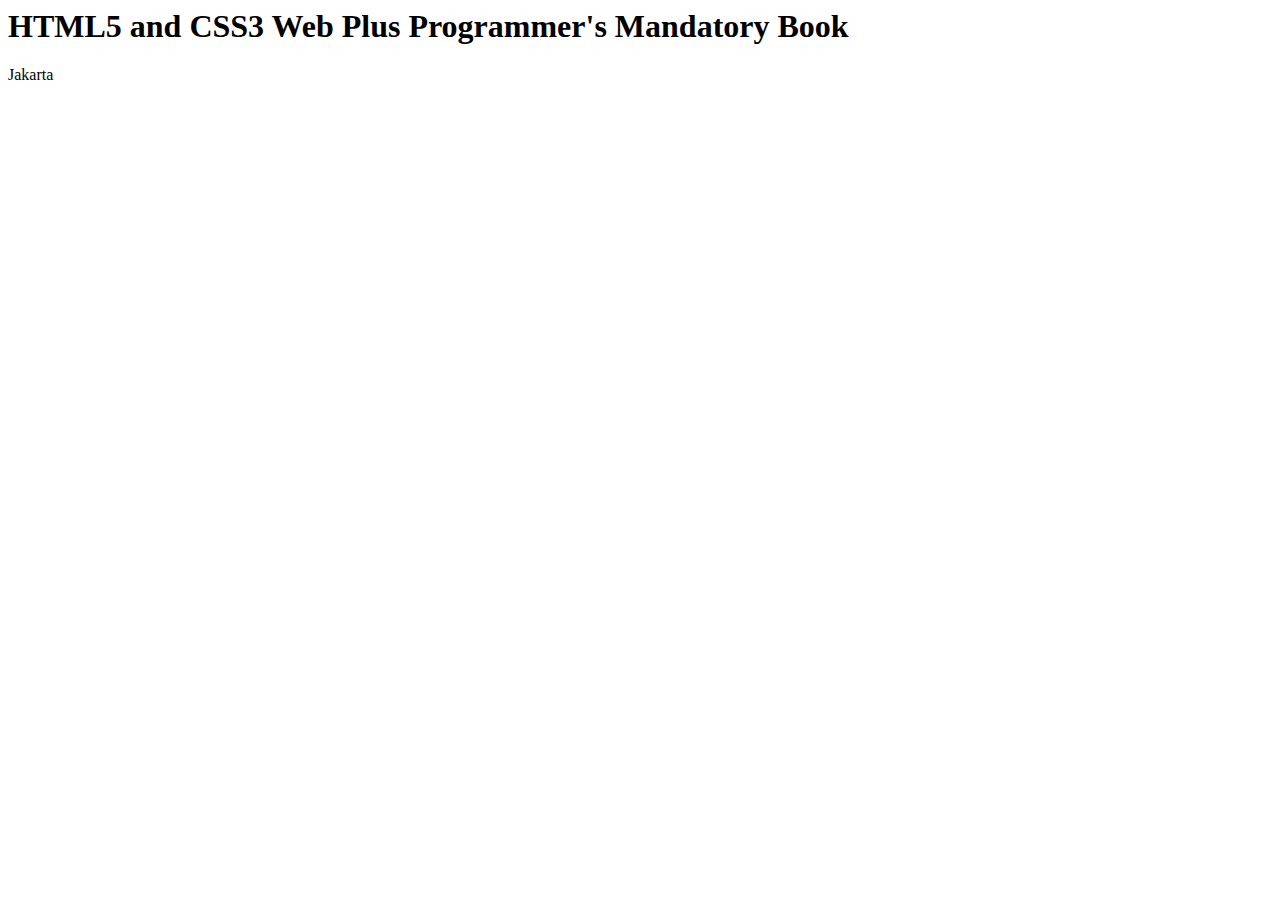
<file: index.html.html>
<! DOCTYPE HTML>
<html>
    <head>
        <title> Linked Style Sheet </title>
        <link rel= "stylesheet"href = "style.css"type = "text / css">
    </head>
    <body>
        <h1>HTML5 and CSS3 Web Plus Programmer's Mandatory Book </h1>
        <p> Jakarta </p>
    </body>
    </html>
</file>
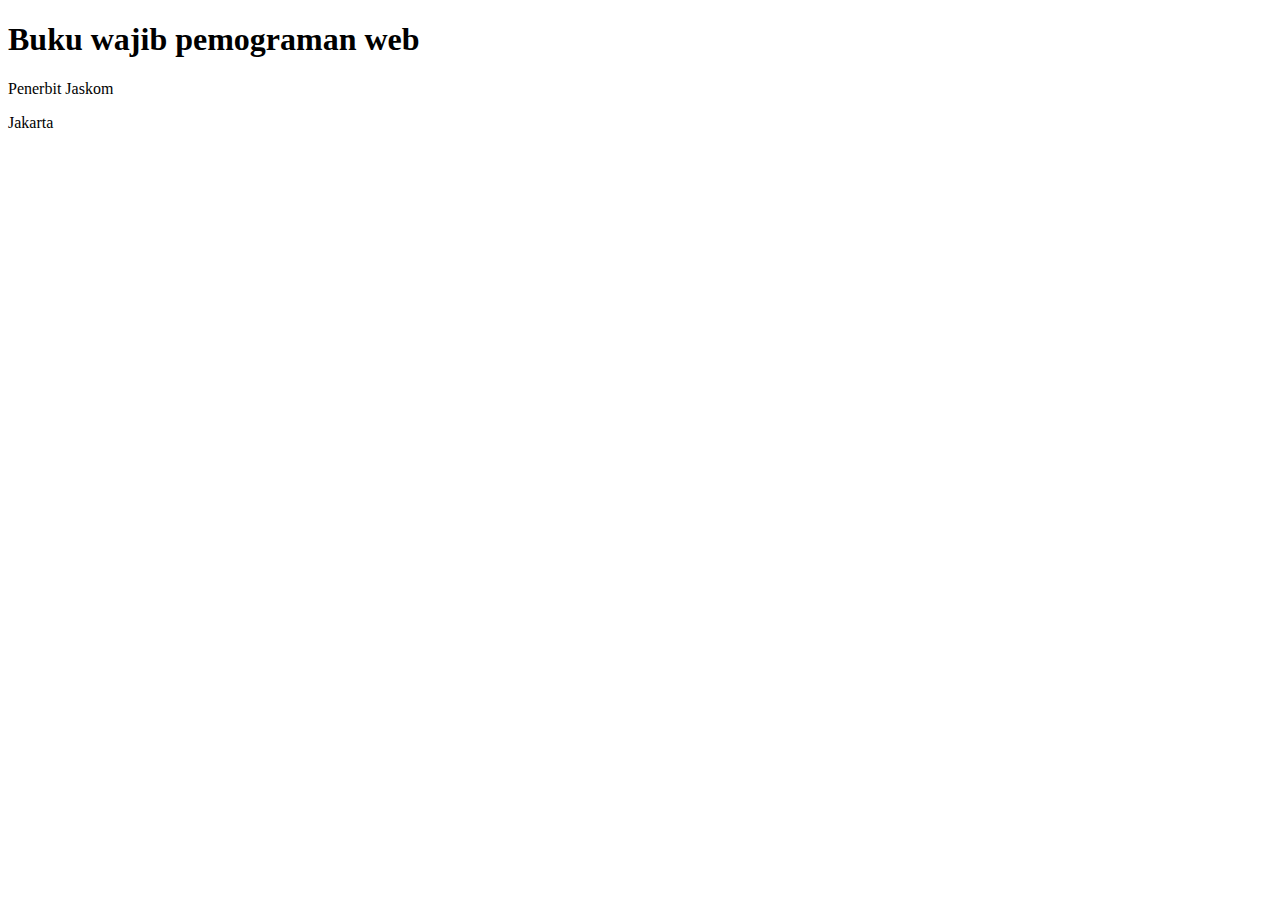
<file: inline.html.html>
<!DOCTYPE HTML>

<html>
    <head>
        <title> Inline Style Sheet </title>

    </head>

    <body>
        <h1> Buku wajib pemograman web </h1>
        <p stle= "border :1px solid"> Penerbit Jaskom </p>
        <p> Jakarta </p>
    </body>
    </html>
</file>
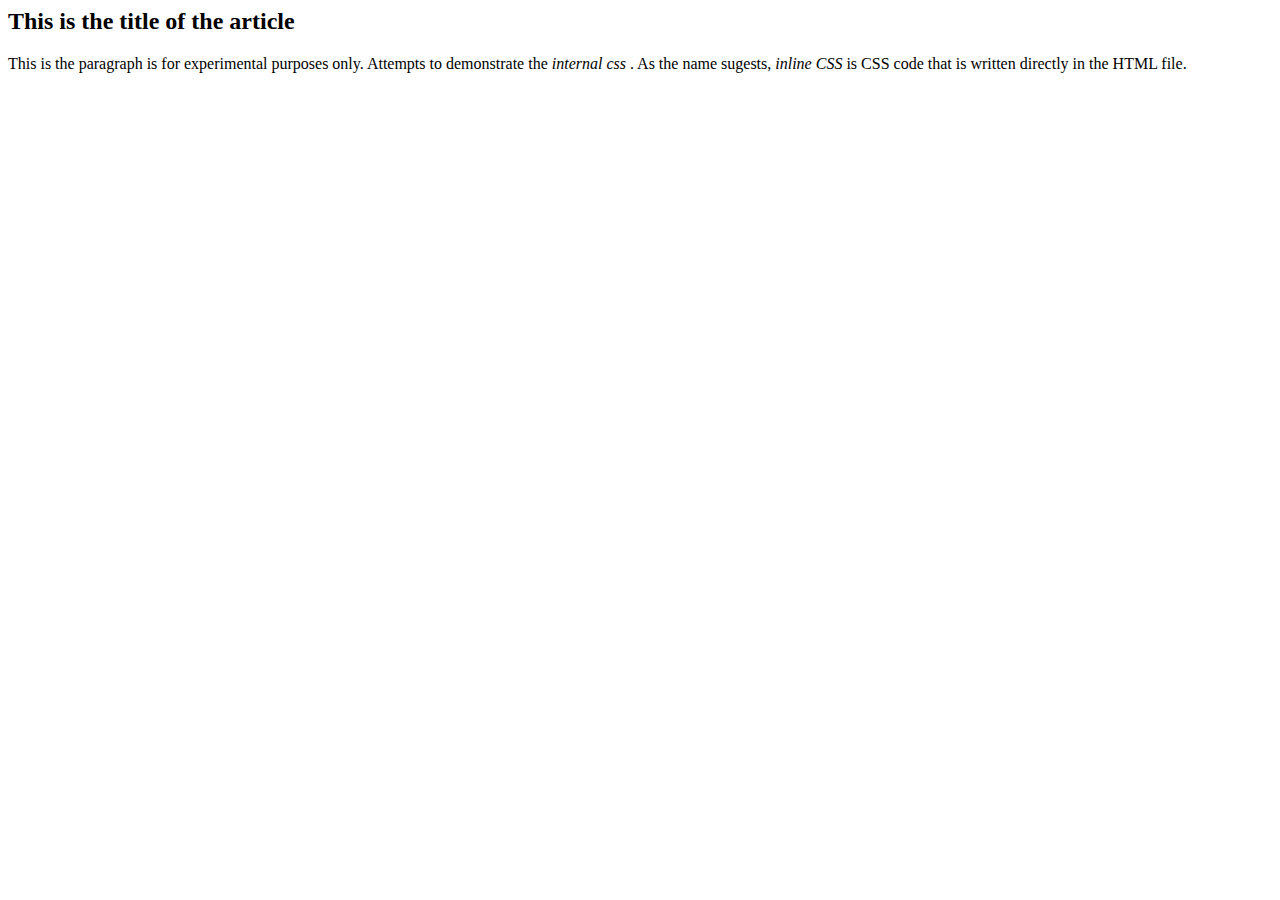
<file: Pertemuan 3 tugas 1.html>
<! DOCTYPE html>
<html>
    <head>
        <title> Internal CSS Example </title>
        <! -internal css writing in the tag hed ->
        <style type = "text / css">
            p {
                font-family: serif;
                line-height: 1.75em;
                font-size: 18px;
            
            }
            i {
                font-family: sans;
                color:orange;
            }
            </style>
    </head>
<body>
    <! - internal css writing in body tag ->
    <style type = "text / css">
        h2 {
            font-family:sans;
            color:# 333;
        }
    </style>
    <h2> This is the title of the article </h2>
    <p> This is the paragraph is for experimental purposes only. Attempts to demonstrate the <i> internal css </i>. As the name sugests, <i> inline CSS </i> is CSS code that is written directly in the HTML file. </p>
</body>
</html>
</file>
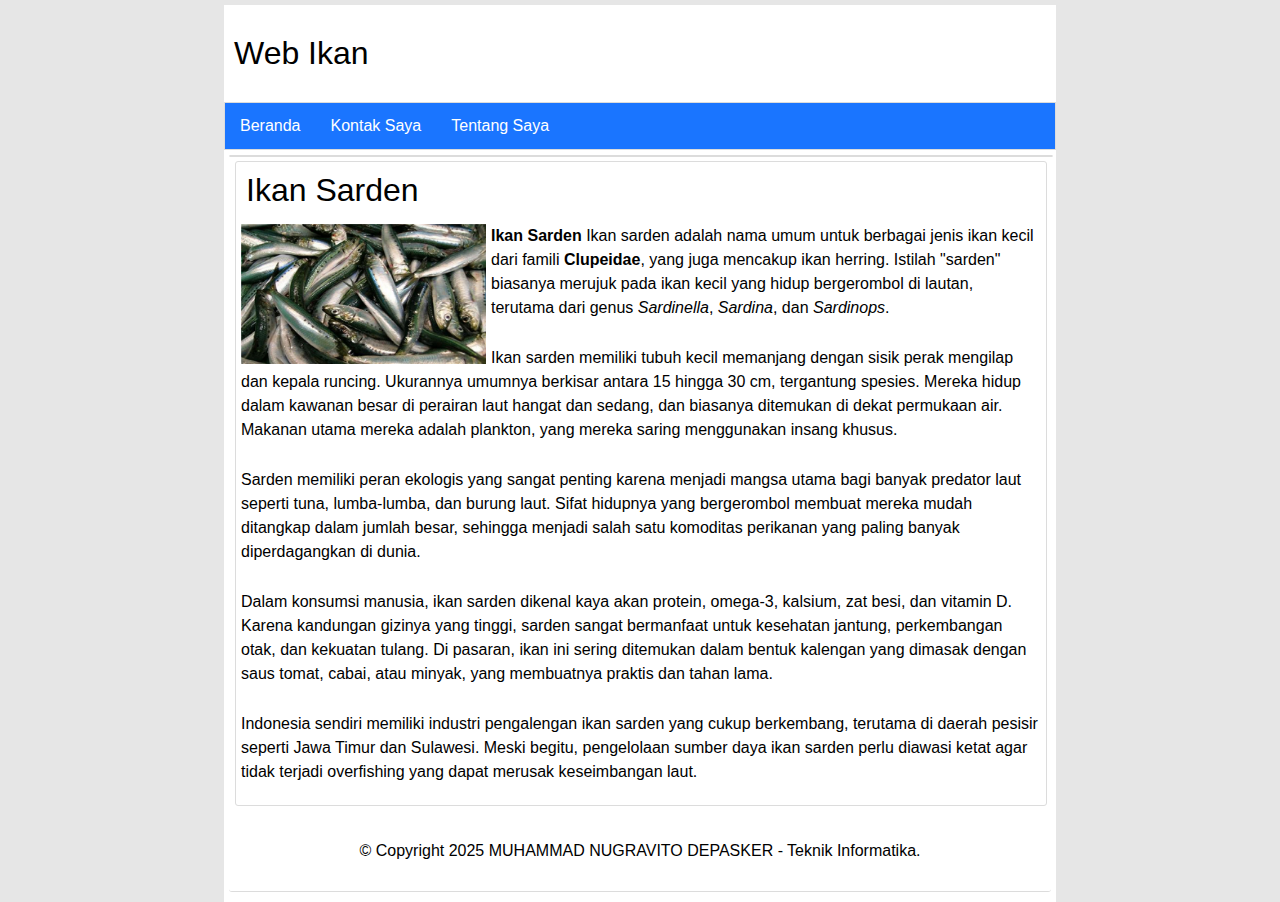
<file: Pertemuan 4/ikan-sarden.html>
<!DOCTYPE html>
<html lang="id">
<head>
    <meta charset="UTF-8">
    <title>Beranda</title>
    <link rel="stylesheet" type="text/css" href="style.css">
    <meta name="viewport" content="width=device-width, initial-scale=1.0">
    <meta http-equiv="X-UA-Compatible" content="ie=edge">
</head>
<body>
    <div class="container">
        <header>
            <div class="logo">
                Web Ikan
            </div>
        </header>

        <nav>
            <ul>
                <li><a href="index.html">Beranda</a></li>
                <li><a href="kontak-saya.html">Kontak Saya</a></li>
                <li><a href="tentang-saya.html">Tentang Saya</a></li>
            </ul>
        </nav>

        <article>
            <div class="isi">
                <div class="judul">Ikan Sarden</div>
                <img src="Ikan-sarden.jpg" width="245" height="140" alt="Gambar Ikan Sarden">
        
                <p><strong>Ikan Sarden</strong> Ikan sarden adalah nama umum untuk berbagai jenis ikan kecil dari famili <strong>Clupeidae</strong>, yang juga mencakup ikan herring. Istilah "sarden" biasanya merujuk pada ikan kecil yang hidup bergerombol di lautan, terutama dari genus <em>Sardinella</em>, <em>Sardina</em>, dan <em>Sardinops</em>.</p>
        
                <p>Ikan sarden memiliki tubuh kecil memanjang dengan sisik perak mengilap dan kepala runcing. Ukurannya umumnya berkisar antara 15 hingga 30 cm, tergantung spesies. Mereka hidup dalam kawanan besar di perairan laut hangat dan sedang, dan biasanya ditemukan di dekat permukaan air. Makanan utama mereka adalah plankton, yang mereka saring menggunakan insang khusus.</p>
        
                <p>Sarden memiliki peran ekologis yang sangat penting karena menjadi mangsa utama bagi banyak predator laut seperti tuna, lumba-lumba, dan burung laut. Sifat hidupnya yang bergerombol membuat mereka mudah ditangkap dalam jumlah besar, sehingga menjadi salah satu komoditas perikanan yang paling banyak diperdagangkan di dunia.</p>
        
                <p>Dalam konsumsi manusia, ikan sarden dikenal kaya akan protein, omega-3, kalsium, zat besi, dan vitamin D. Karena kandungan gizinya yang tinggi, sarden sangat bermanfaat untuk kesehatan jantung, perkembangan otak, dan kekuatan tulang. Di pasaran, ikan ini sering ditemukan dalam bentuk kalengan yang dimasak dengan saus tomat, cabai, atau minyak, yang membuatnya praktis dan tahan lama.</p>
        
                <p>Indonesia sendiri memiliki industri pengalengan ikan sarden yang cukup berkembang, terutama di daerah pesisir seperti Jawa Timur dan Sulawesi. Meski begitu, pengelolaan sumber daya ikan sarden perlu diawasi ketat agar tidak terjadi overfishing yang dapat merusak keseimbangan laut.</p>
            </div>
        </article>        
        

        <footer>
            <p>&copy; Copyright 2025 MUHAMMAD NUGRAVITO DEPASKER - Teknik Informatika.</p>
        </footer>
    </div>
</body>
</html>
</file>
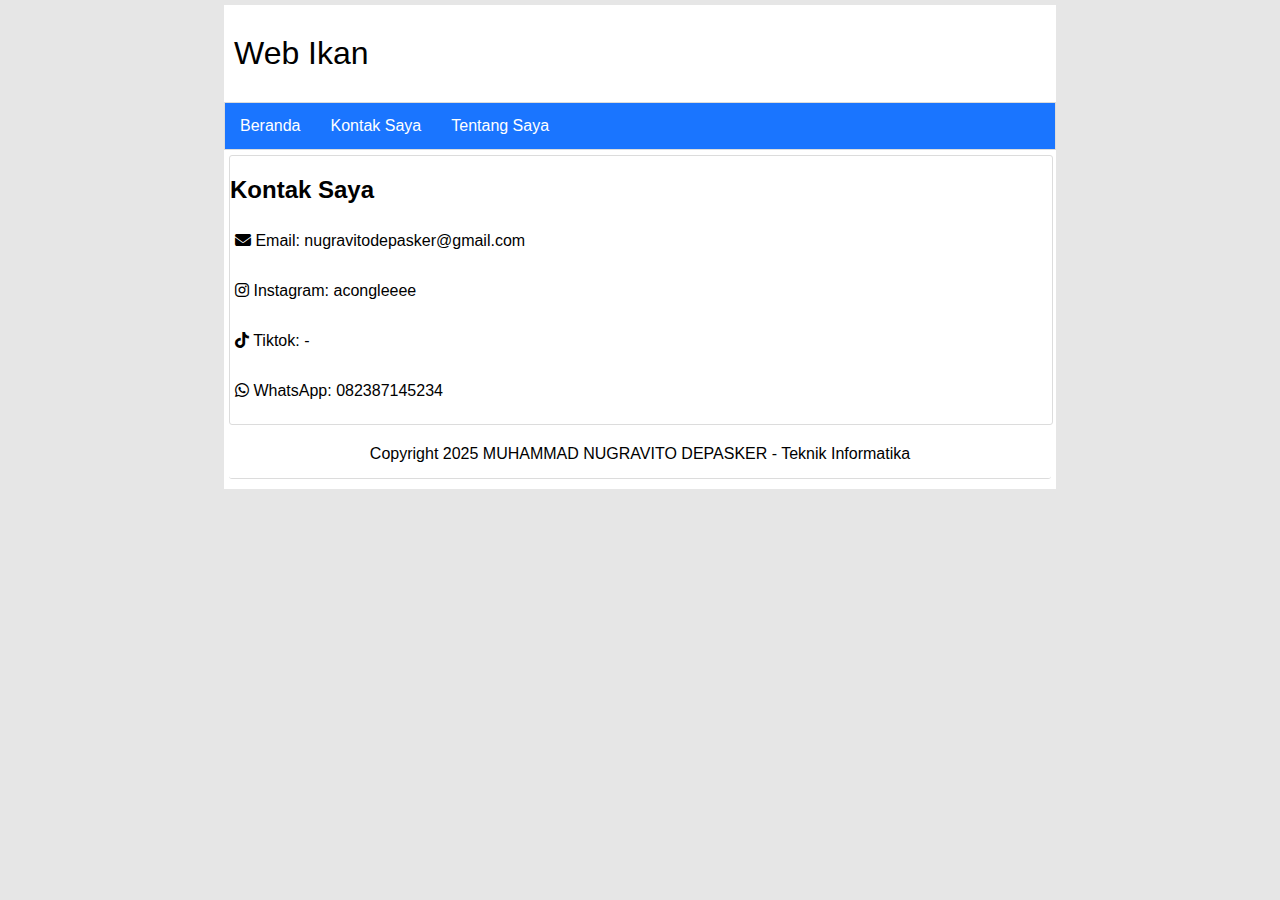
<file: Pertemuan 4/kontak-saya.html>
<!DOCTYPE html>
<html lang="id">
<head>
    <meta charset="UTF-8">
    <title>Kontak Saya</title>
    <link rel="stylesheet" type="text/css" href="style.css">
    <link rel="stylesheet" href="https://cdnjs.cloudflare.com/ajax/libs/font-awesome/6.5.0/css/all.min.css">
</head>
<body>
    <div class="container">
        <header>
            <div class="logo">Web Ikan</div>
        </header>

        <nav>
            <ul>
                <li><a href="index.html">Beranda</a></li>
                <li><a href="kontak-saya.html">Kontak Saya</a></li>
                <li><a href="tentang-saya.html">Tentang Saya</a></li>
            </ul>
        </nav>

        <article>
            <h2>Kontak Saya</h2>
            <p><i class="fas fa-envelope"></i> Email: nugravitodepasker@gmail.com</p>
            <p><i class="fab fa-instagram"></i> Instagram: acongleeee</p>
            <p><i class="fab fa-tiktok"></i> Tiktok: -</p>
            <p><i class="fab fa-whatsapp"></i> WhatsApp: 082387145234</p>
        </article>

        <footer>
            Copyright 2025 MUHAMMAD NUGRAVITO DEPASKER - Teknik Informatika
        </footer>
    </div>
</body>
</html>
</file>
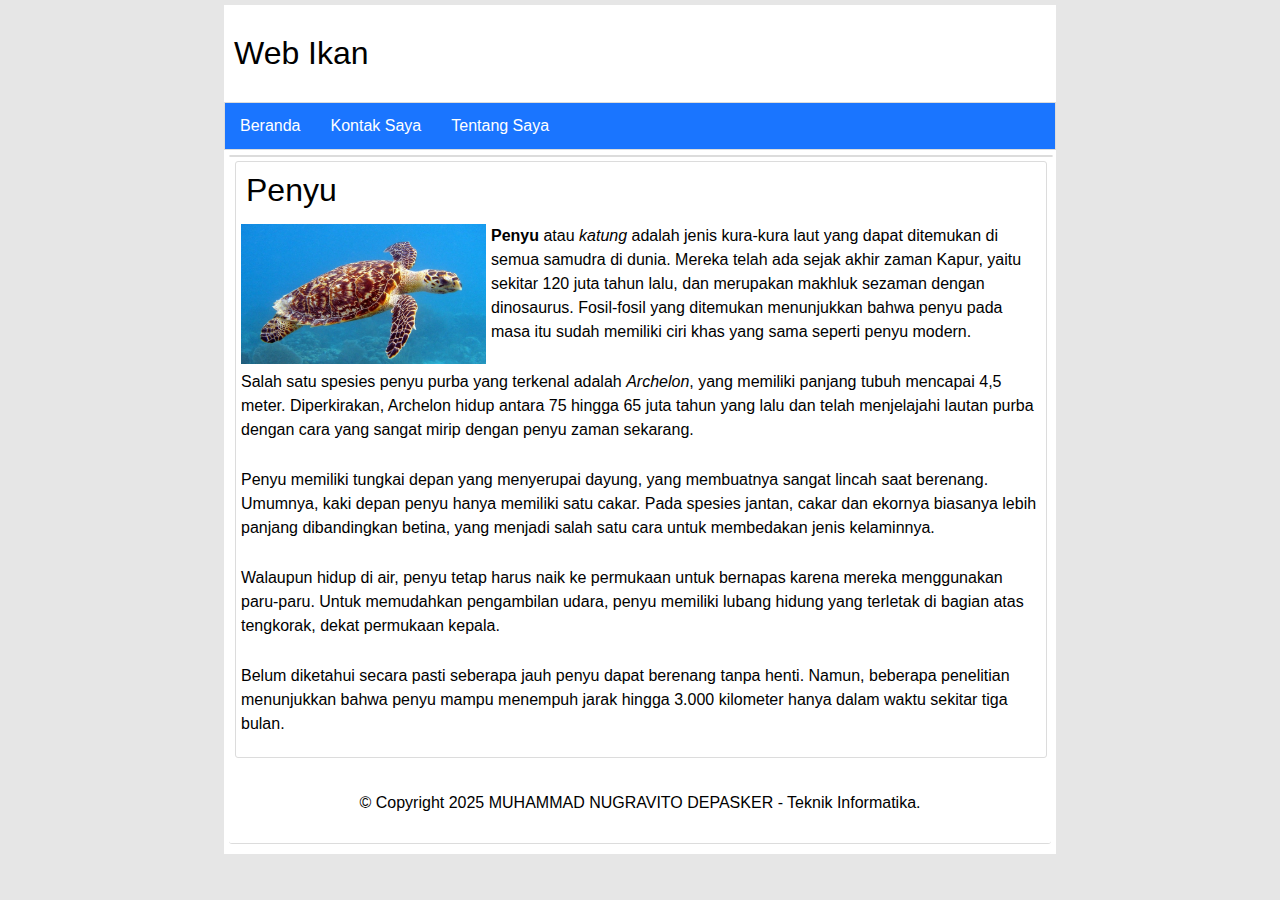
<file: Pertemuan 4/penyu.html>
<!DOCTYPE html>
<html lang="id">
<head>
    <meta charset="UTF-8">
    <title>Beranda</title>
    <link rel="stylesheet" type="text/css" href="style.css">
    <meta name="viewport" content="width=device-width, initial-scale=1.0">
    <meta http-equiv="X-UA-Compatible" content="ie=edge">
</head>
<body>
    <div class="container">
        <header>
            <div class="logo">
                Web Ikan
            </div>
        </header>

        <nav>
            <ul>
                <li><a href="index.html">Beranda</a></li>
                <li><a href="kontak-saya.html">Kontak Saya</a></li>
                <li><a href="tentang-saya.html">Tentang Saya</a></li>
            </ul>
        </nav>

        <article>
            <div class="isi">
                <div class="judul">Penyu</div>
                <img src="penyu.jpg" width="245" height="140" alt="Gambar Penyu">
                
                <p><strong>Penyu</strong> atau <em>katung</em> adalah jenis kura-kura laut yang dapat ditemukan di semua samudra di dunia. Mereka telah ada sejak akhir zaman Kapur, yaitu sekitar 120 juta tahun lalu, dan merupakan makhluk sezaman dengan dinosaurus. Fosil-fosil yang ditemukan menunjukkan bahwa penyu pada masa itu sudah memiliki ciri khas yang sama seperti penyu modern.</p>

                <p>Salah satu spesies penyu purba yang terkenal adalah <em>Archelon</em>, yang memiliki panjang tubuh mencapai 4,5 meter. Diperkirakan, Archelon hidup antara 75 hingga 65 juta tahun yang lalu dan telah menjelajahi lautan purba dengan cara yang sangat mirip dengan penyu zaman sekarang.</p>

                <p>Penyu memiliki tungkai depan yang menyerupai dayung, yang membuatnya sangat lincah saat berenang. Umumnya, kaki depan penyu hanya memiliki satu cakar. Pada spesies jantan, cakar dan ekornya biasanya lebih panjang dibandingkan betina, yang menjadi salah satu cara untuk membedakan jenis kelaminnya.</p>

                <p>Walaupun hidup di air, penyu tetap harus naik ke permukaan untuk bernapas karena mereka menggunakan paru-paru. Untuk memudahkan pengambilan udara, penyu memiliki lubang hidung yang terletak di bagian atas tengkorak, dekat permukaan kepala.</p>

                <p>Belum diketahui secara pasti seberapa jauh penyu dapat berenang tanpa henti. Namun, beberapa penelitian menunjukkan bahwa penyu mampu menempuh jarak hingga 3.000 kilometer hanya dalam waktu sekitar tiga bulan.</p>
            </div>
        </article>

        <footer>
            <p>&copy; Copyright 2025 MUHAMMAD NUGRAVITO DEPASKER - Teknik Informatika.</p>
        </footer>
    </div>
</body>
</html>
</file>
<file: style.css>
body {
    background:# 999999;
}
h1 {
    font-size: 18pt;
    color:# FF0000;
}
P{
    color:red;
    font-weight: bold;
    text-decoration: underline
}
</file>
<file: Pertemuan 4/style.css>
body {
    font-family: Arial, Helvetica, sans-serif;
    background: #e6e6e6;
    padding: 0;
    margin: 0;
}

.container {
    width: 65%;
    height: auto;
    background: white;
    margin: auto;
    margin-top: 5px;
    padding-bottom: 5px;
}

.logo {
    font-size: xx-large;
    padding: 30px 0 30px 10px;
}

nav ul {
    list-style-type: none;
    margin: 0;
    padding: 0;
    overflow: hidden;
    background-color: #1a75ff;
    border: 1px solid gainsboro;
}

nav li {
    float: left;
}

nav li a{
    display: inline-block;
    color: #ffffff;
    text-align: center;
    padding: 14px 15px;
    text-decoration: none;
}

nav li a:hover {
    opacity: 0.9;
    background-color: #3385ff;
}

article {
    width: 98.8%;
    height: auto;
    border-radius: 3px;
    margin: 5px 5px 5px 5px ;
    border: 1px solid gainsboro;
    clear: both;
}

article p {
    padding: 5px 6px 5px 5px;
    line-height: 1.5;
}

article .konten {
    width: 23.5%;
    height: auto;
    margin: 5px 5px 5px 5px;
    border-radius: 3px;
    border: 1px solid gainsboro;
    float: left;
}

article .isi {
    width: 98.5%;
    height: auto;
    margin:5px 5px 5px 5px;
    border-radius: 3px;
    border: 1px solid gainsboro;
    float: left;
}

article .isi .judul {
    font-size: xx-large;
    margin-bottom: 10px;
    margin-left: 10px;
    margin-top: 10px;
}

article .isi p {
    margin-top: 0;
}

article .isi img {
    float: left;
    margin: 5px 5px 5px 5px;
}

article .konten img {
    width: 95.85%;
    height: 150px;
    margin: 5px 5px 5px 5px;
}

article .konten a:hover {
    opacity: 0.9;
}

article .konten .judul a {
    margin-left: 5px;
    text-decoration: none;
    font-size: x-large;
    color: #020101;
}

article .konten a:hover {
    opacity: 0.9;
}

footer {
    clear: both;
    width: 98.8%;
    height: auto;
    text-align: center;
    margin: 5px 5px 5px 5px;
    border-radius: 3px;
    border-bottom: 1px solid gainsboro;
    padding-top: 15px;
    padding-bottom: 15px;
}
</file>
